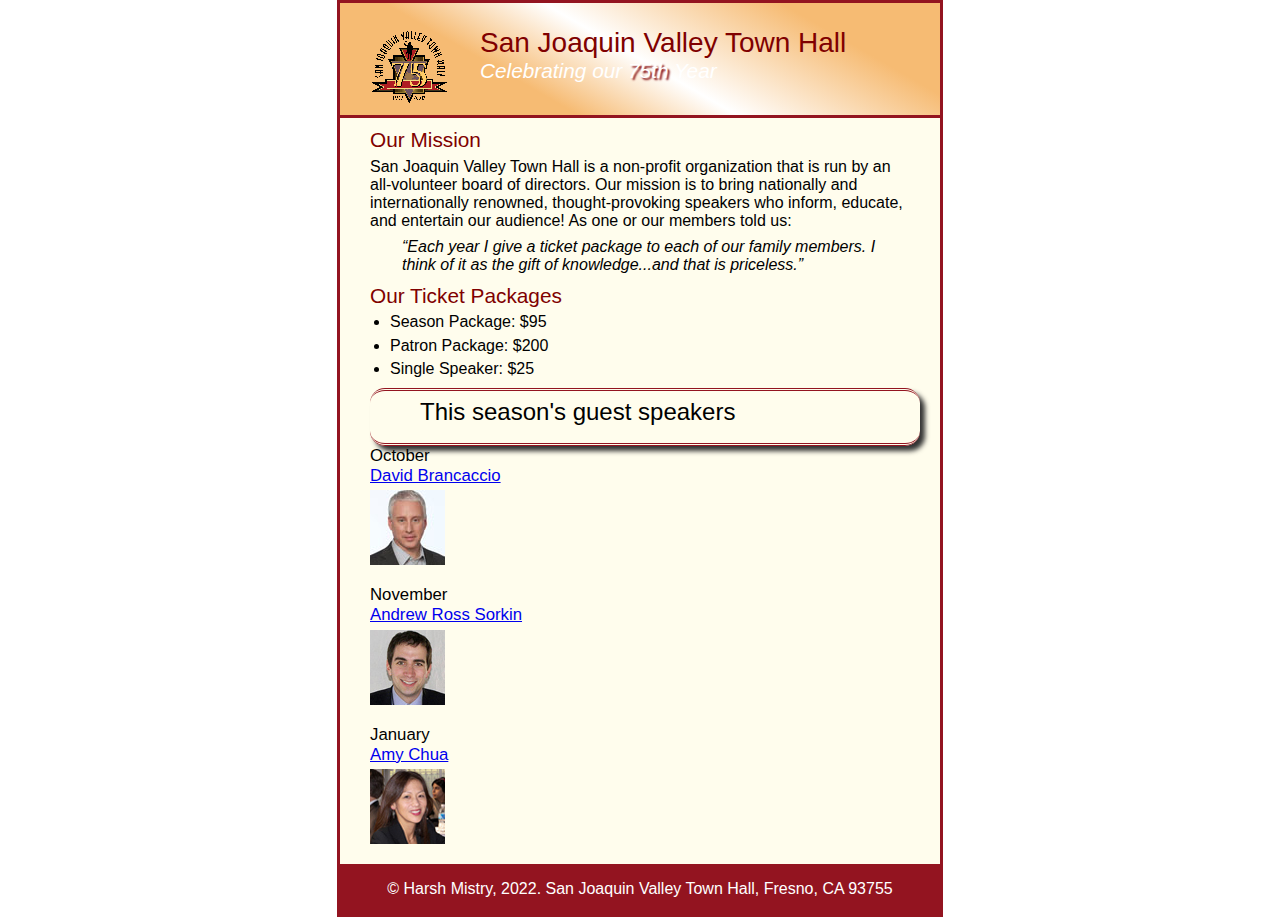
<file: Index.html>
<!DOCTYPE html>
<html lang="en">

<head>
    <meta charset="utf-8">
    <title>San Joaquin Valley Town Hall</title>
    <link rel="shortcut icon" href="images/favicon.ico">
    <link rel="stylesheet" href="styles/c5_main.css">
</head>

<body>
<header>
    <img src="images/town_hall_logo.gif" alt="Town Hall logo" height="80">
    <h2>San Joaquin Valley Town Hall</h2>
    <h3>Celebrating our <span class="shadow">75<sup>th</sup></span> Year</h3>
</header>
<main>
    <h2>Our Mission</h2>
    <p>San Joaquin Valley Town Hall is a non-profit organization that is run by an
        all-volunteer board of directors. Our mission is to bring nationally and
        internationally renowned, thought-provoking speakers who inform, educate,
        and entertain our audience! As one or our members told us:</p>
    <blockquote>&ldquo;Each year I give a ticket package to each of our family members.
        I think of it as the gift of knowledge...and that is priceless.&rdquo;</blockquote>

    <h2>Our Ticket Packages</h2>
    <ul>
        <li>Season Package: $95</li>
        <li>Patron Package: $200</li>
        <li>Single Speaker: $25</li>
    </ul>

    <h1>This season's guest speakers</h1>
    <h3>October<br><a href="speakers/brancaccio.html">David Brancaccio</a></h3>
    <img src="images/brancaccio75.jpg" alt="David Brancaccio photo">
    <h3>November<br><a href="speakers/sorkin.html">Andrew Ross Sorkin</a></h3>
    <img src="images/sorkin75.jpg" alt="Andrew Ross Sorkin photo">
    <h3>January<br><a href="speakers/chua.html">Amy Chua</a></h3>
    <img src="images/chua75.jpg" alt="Amy Chua photo">
</main>
<footer>
    <p>&copy; Harsh Mistry, 2022. San Joaquin Valley Town Hall, Fresno, CA 93755</p>
</footer>
</body>
</html>
</file>
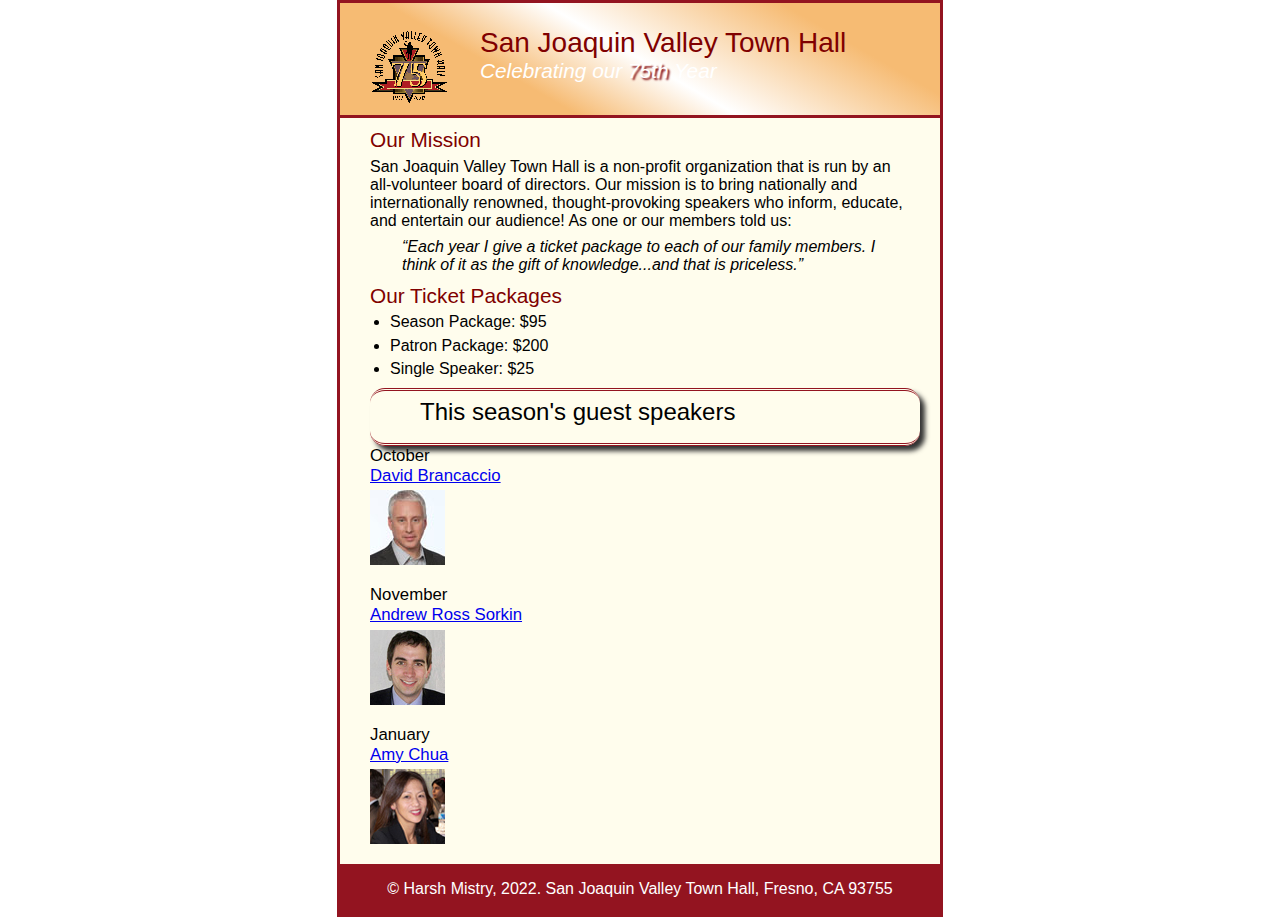
<file: c5_index.html>
<!DOCTYPE html>
<html lang="en">

<head>
	<meta charset="utf-8">
	<title>San Joaquin Valley Town Hall</title>
	<link rel="shortcut icon" href="images/favicon.ico">
	<link rel="stylesheet" href="styles/c5_main.css">
</head>

<body>
	<header>
		<img src="images/town_hall_logo.gif" alt="Town Hall logo" height="80">
		<h2>San Joaquin Valley Town Hall</h2>
		<h3>Celebrating our <span class="shadow">75<sup>th</sup></span> Year</h3>
	</header>
	<main>
		<h2>Our Mission</h2>
		<p>San Joaquin Valley Town Hall is a non-profit organization that is run by an 
			all-volunteer board of directors. Our mission is to bring nationally and 
			internationally renowned, thought-provoking speakers who inform, educate, 
			and entertain our audience! As one or our members told us:</p>
		<blockquote>&ldquo;Each year I give a ticket package to each of our family members. 
			I think of it as the gift of knowledge...and that is priceless.&rdquo;</blockquote>

		<h2>Our Ticket Packages</h2>
		<ul>
			<li>Season Package: $95</li>
			<li>Patron Package: $200</li>
			<li>Single Speaker: $25</li>
		</ul>

		<h1>This season's guest speakers</h1>
		<h3>October<br><a href="speakers/brancaccio.html">David Brancaccio</a></h3>
		<img src="images/brancaccio75.jpg" alt="David Brancaccio photo">
		<h3>November<br><a href="speakers/sorkin.html">Andrew Ross Sorkin</a></h3>
		<img src="images/sorkin75.jpg" alt="Andrew Ross Sorkin photo">
		<h3>January<br><a href="speakers/chua.html">Amy Chua</a></h3>
		<img src="images/chua75.jpg" alt="Amy Chua photo">
	</main>
	<footer>
		<p>&copy; Harsh Mistry, 2022. San Joaquin Valley Town Hall, Fresno, CA 93755</p>
	</footer>
</body>
</html>
</file>
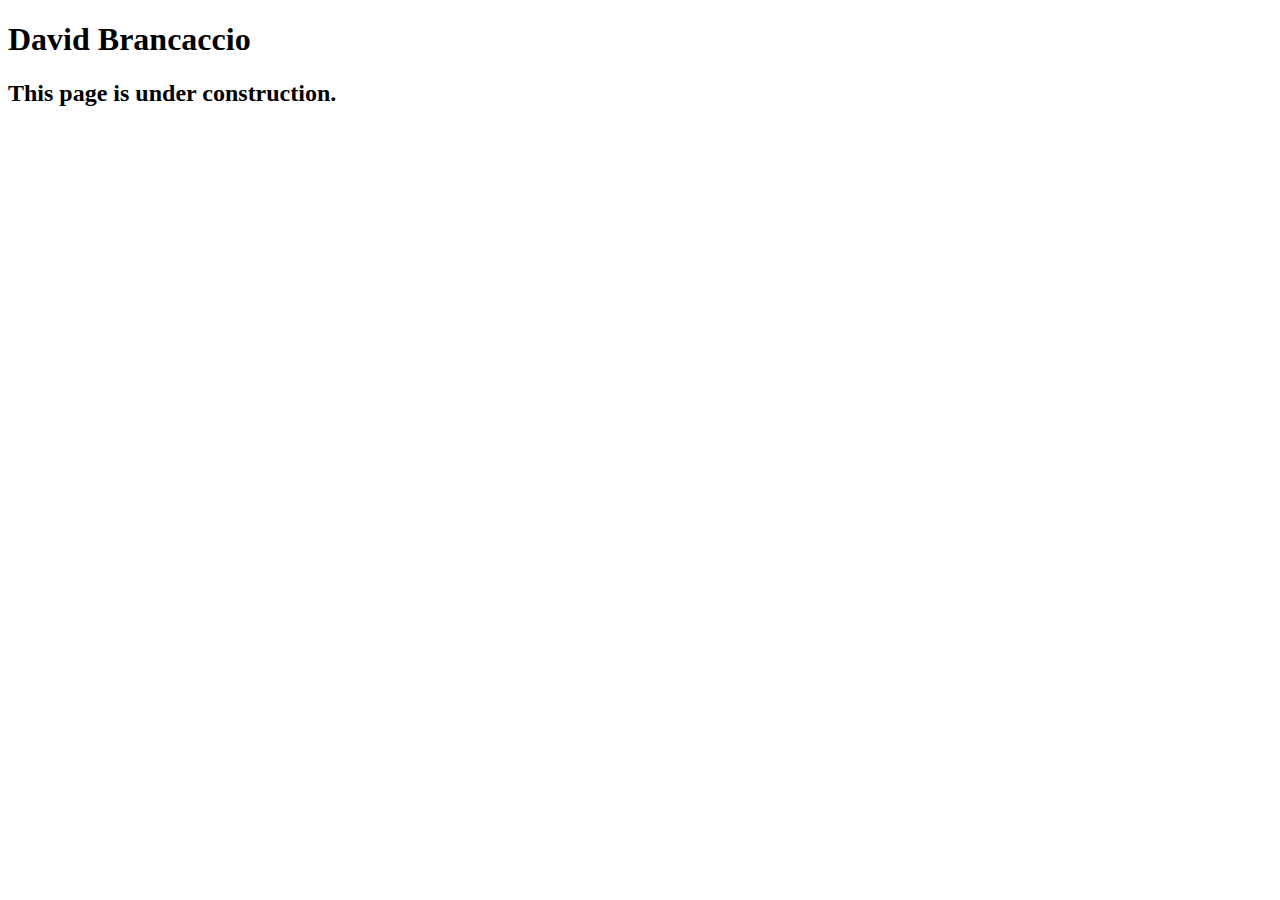
<file: speakers/brancaccio.html>
<!DOCTYPE html>
<html lang="en">

<head>
	<meta charset="utf-8">
	<title>San Joaquin Valley Town Hall</title>
	<link rel="shortcut icon" href="images/favicon.ico">
</head>

<body>
    <main>
	    <h1>David Brancaccio</h1>
	    <h2>This page is under construction.</h2>	        
    </main>
</body>

</html>
</file>
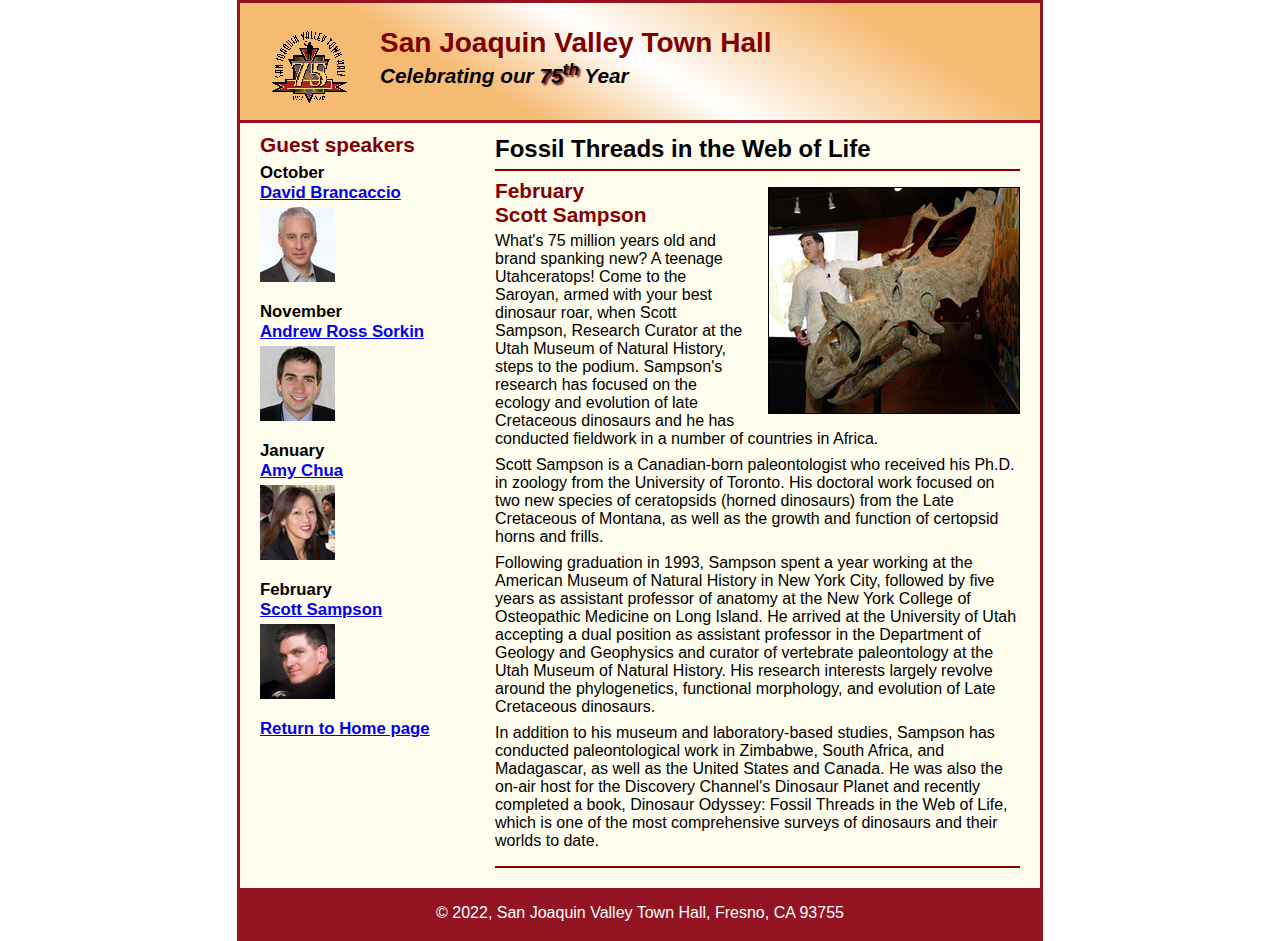
<file: speakers/c6_sampson.html>
<!DOCTYPE html>
<html lang="en">

<head>
	<meta charset="utf-8">
	<title>San Joaquin Valley Town Hall</title>
	<link rel="shortcut icon" href="../images/favicon.ico">
	<link rel="stylesheet" href="../styles/c6_speaker.css">
</head>

<body>
	<header>
		<img src="../images/town_hall_logo.gif" alt="Town Hall logo" height="80">
		<h2>San Joaquin Valley Town Hall</h2>
		<h3>Celebrating our <span class="shadow">75<sup>th</sup></span> Year</h3>
	</header>
	<main>
		<section>
			<h1>Fossil Threads in the Web of Life</h1>
			<article>
				<img src="../images/sampson_dinosaur.jpg" alt="Scott Sampson with dinosaur">
				<h2>February<br>Scott Sampson</h2>
				<p>What's 75 million years old and brand spanking new? A teenage Utahceratops! Come to the 
				   Saroyan, armed with your best dinosaur roar, when Scott Sampson, Research Curator at the 
				   Utah Museum of Natural History, steps to the podium. Sampson's research has focused on the 
				   ecology and evolution of late Cretaceous dinosaurs and he has conducted fieldwork in a number 
				   of countries in Africa.</p>
				<p>Scott Sampson is a Canadian-born paleontologist who received his Ph.D. in zoology from the 
				   University of Toronto. His doctoral work focused on two new species of ceratopsids (horned 
				   dinosaurs) from the Late Cretaceous of Montana, as well as the growth and function of certopsid 
				   horns and frills.</p>
				<p>Following graduation in 1993, Sampson spent a year working at the American Museum of Natural 
				   History in New York City, followed by five years as assistant professor of anatomy at the New 
				   York College of Osteopathic Medicine on Long Island. He arrived at the University of Utah 
				   accepting a dual position as assistant professor in the Department of Geology and Geophysics 
				   and curator of vertebrate paleontology at the Utah Museum of Natural History. His research 
				   interests largely revolve around the phylogenetics, functional morphology, and evolution of 
				   Late Cretaceous dinosaurs.</p>
				<p>In addition to his museum and laboratory-based studies, Sampson has conducted paleontological 
				   work in Zimbabwe, South Africa, and Madagascar, as well as the United States and Canada. He was 
				   also the on-air host for the Discovery Channel's Dinosaur Planet and recently completed a book, 
				   Dinosaur Odyssey: Fossil Threads in the Web of Life, which is one of the most 
				   comprehensive surveys of dinosaurs and their worlds to date.</p>
			</article>
		</section>
		
		<aside>
			<h2>Guest speakers</h2>
			<h3>October<br><a href="../speakers/brancaccio.html">David Brancaccio</a></h3>
			<img src="../images/brancaccio75.jpg" alt="David Brancaccio photo">
			<h3>November<br><a href="../speakers/sorkin.html">Andrew Ross Sorkin</a></h3>
			<img src="../images/sorkin75.jpg" alt="Andrew Ross Sorkin photo">
			<h3>January<br><a href="../speakers/chua.html">Amy Chua</a></h3>
			<img src="../images/chua75.jpg" alt="Amy Chua photo">
			<h3>February<br><a href="../speakers/c6_sampson.html">Scott Sampson</a></h3>
			<img src="../images/sampson75.jpg" alt="Scott Sampson photo">
			<h3><a href="../c6_index.html">Return to Home page</a></h3>
		</aside>
	</main>
	<footer>
		<p>&copy; 2022, San Joaquin Valley Town Hall, Fresno, CA 93755</p>
	</footer>
</body>
</html>
</file>
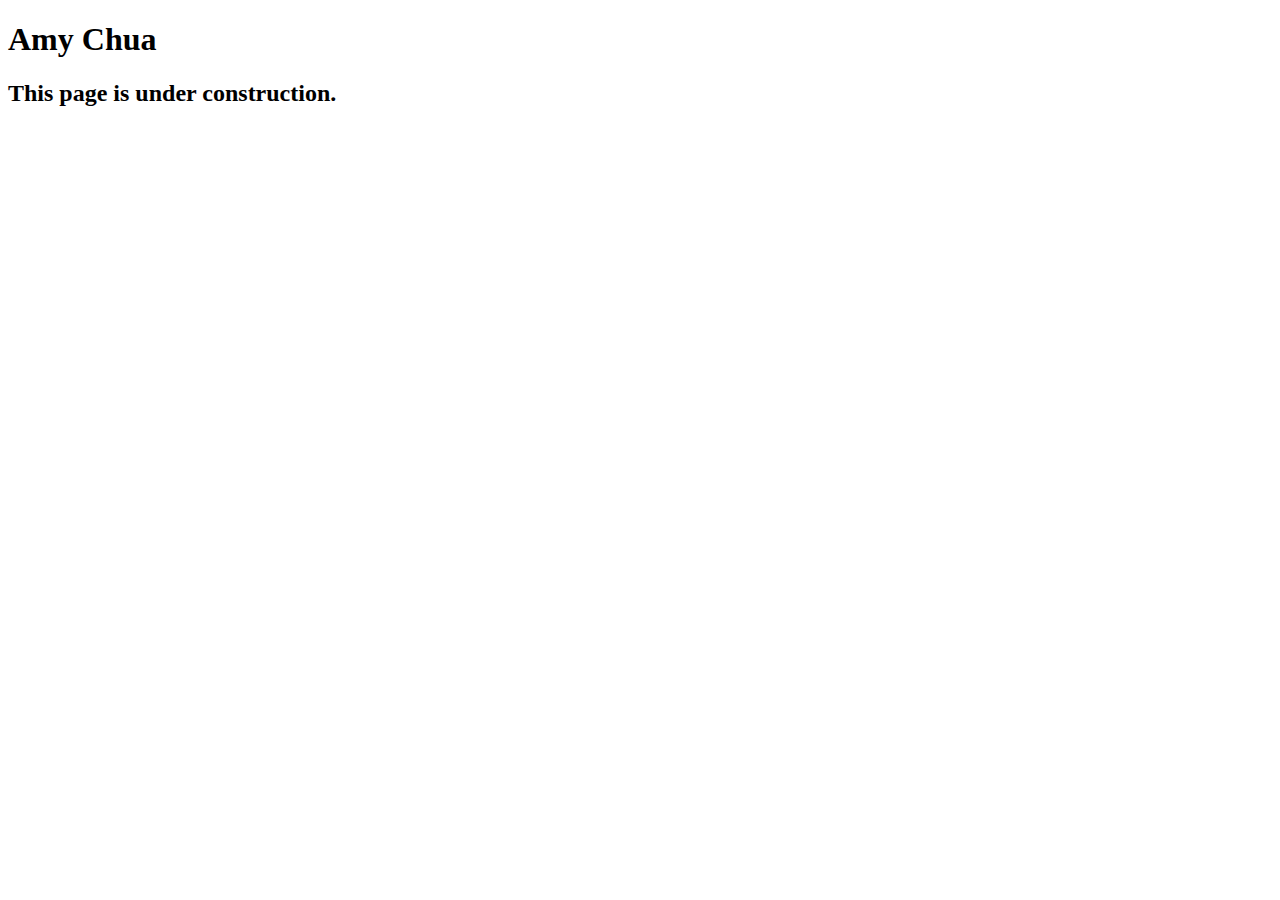
<file: speakers/chua.html>
<!DOCTYPE html>
<html lang="en">

<head>
	<meta charset="utf-8">
	<title>San Joaquin Valley Town Hall</title>
	<link rel="shortcut icon" href="images/favicon.ico">
</head>

<body>
	<main>
		<h1>Amy Chua</h1>
		<h2>This page is under construction.</h2>
	</main>
</body>

</html>
</file>
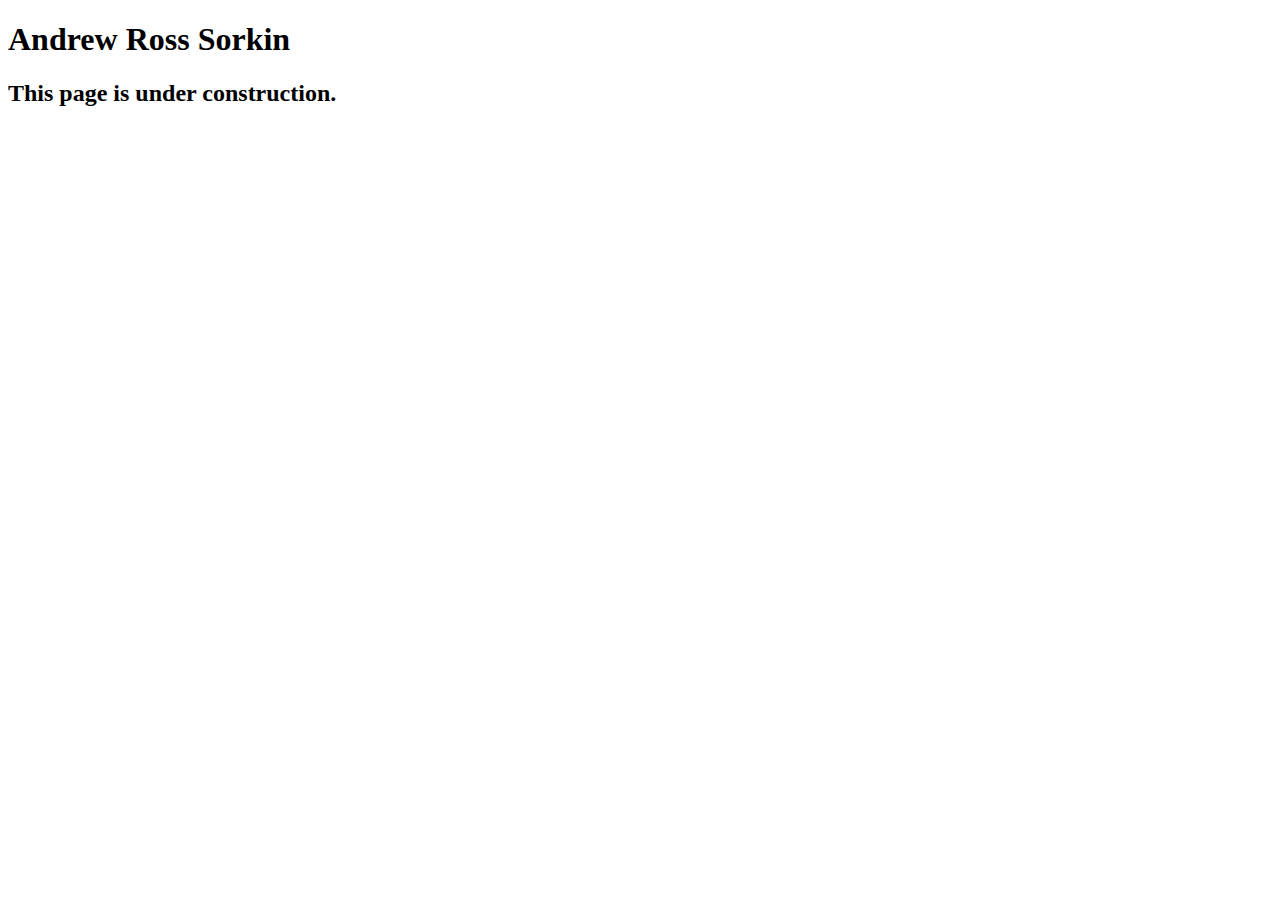
<file: speakers/sorkin.html>
<!DOCTYPE html>
<html lang="en">

<head>
	<meta charset="utf-8">
	<title>San Joaquin Valley Town Hall</title>
	<link rel="shortcut icon" href="images/favicon.ico">
</head>

<body>
	<main>
		<h1>Andrew Ross Sorkin</h1>
		<h2>This page is under construction.</h2>
	</main>
</body>

</html>
</file>
<file: styles/c5_main.css>
/* custom property */
:root {
	--global-color-1: #800000;
}


/* the styles for the elements */
body {
	font-family: Arial, Helvetica, sans-serif;
    font-size: 100%;
    margin-left: 10px;
	width: 600px;
	margin: 0 auto;
	border: 3px solid #931420;
	background-color: #fffded;

}
html {
	background-color: white;
}

a:focus, a:hover {
	font-style: italic;
}
/* the styles for the header */
header {
	border-bottom: 3px solid #931420;
	padding: 1.5em 0 2em;
	background-color: #931420;
	color: white;
	background: linear-gradient(30deg, #f6bb73 0%, #f6bb73 30%, white 50%, #f6bb73 80%, #f6bb73 100%);
}
main h1 {
	border-top: 3px solid #931420;
	border-bottom: 3px solid #931420;
}

header h2 {
	font-size: 175%;
	color: var(--global-color-1);
	text-indent: 0;
}
header h3 {
	font-size: 130%;
	font-style: italic;
	text-indent: 0;

}
header img {
	float: left;
	padding: 0 30px;


}
.shadow {
	text-shadow: 2px 2px 2px var(--global-color-1);
}
/* the styles for the main content */
main {
	clear: left;
	padding: 0 30px;
}
main h1 {
	font-size: 150%;
	padding: .3em 0 15px;
	font-family: Arial;
	width: 500px;
	height: 30px;
	padding-left: 50px;
	border-style: double;
	border-radius: 15px;
	box-shadow: 5px 5px 5px #333;
}
main h2 {
	color: var(--global-color-1);
	font-size: 130%;
	padding: .5em 0 .25em 0;
}
main h3 {
	font-size: 105%;
	padding-bottom: .25em;
}
main img {
	padding-bottom: 1em;
}
main p {
	padding-bottom: .5em;
}
main blockquote {
	padding: 0 2em;
	font-style: italic;
}
main ul {
	padding: 0 0 .25em 1.25em;
}
main li {
	padding-bottom: .35em;
}

/* the styles for the footer */
footer p {
	text-align: center;
	padding: 1em 0;
	color: white;
}
footer {
	background-color: #931420;
}

* {
	margin: 0;
	padding: 0;
	border: 0;
	font-size: 100%;
	font: inherit;
	vertical-align: baseline;
}

blockquote {
	font-style: italic;

}
</file>
<file: styles/c6_speaker.css>
/* the styles for the elements */
* {
	margin: 0;
	padding: 0;
}
html {
	background-color: white;
}
body {
	font-family: Arial, Helvetica, sans-serif;
    font-size: 100%;
    width: 800px;
    margin: 0 auto;
    border: 3px solid #931420;
    background-color: #fffded;
}
a:focus, a:hover {
	font-style: italic;
}
/* the styles for the header */
header {
	padding: 1.5em 0 2em 0;
	border-bottom: 3px solid #931420;
		background-image: -moz-linear-gradient(
	    30deg, #f6bb73 0%, #f6bb73 30%, white 50%, #f6bb73 80%, #f6bb73 100%);
	background-image: -webkit-linear-gradient(
	    30deg, #f6bb73 0%, #f6bb73 30%, white 50%, #f6bb73 80%, #f6bb73 100%);
	background-image: -o-linear-gradient(
	    30deg, #f6bb73 0%, #f6bb73 30%, white 50%, #f6bb73 80%, #f6bb73 100%);
	background-image: linear-gradient(
	    30deg, #f6bb73 0%, #f6bb73 30%, white 50%, #f6bb73 80%, #f6bb73 100%);
}
header h2 {
	font-size: 175%;
	color: #800000;
}
header h3 {
	font-size: 130%;
	font-style: italic;
}
header img {
	float: left;
	padding: 0 30px;
}
.shadow {
	text-shadow: 2px 2px 2px #800000;
}
/* the styles for the section */
section {
	width: 525px;
	float: right;
	padding: 0 20px 20px 20px;
}
section h1 {
	font-size: 150%;
	padding: .5em 0 .25em 0;
	margin: 0;
}
section h2 {
	color: #800000;
	font-size: 130%;
	padding: .5em 0 .25em 0;
}
section p {
	padding-bottom: .5em;
}
section blockquote {
	padding: 0 2em;
	font-style: italic;
}
section ul {
	padding: 0 0 .25em 1.25em;
}
section li {
	padding-bottom: .35em;
}

/* the styles for the article */
article {
	padding: .5em 0;
	border-top: 2px solid #800000;
	border-bottom: 2px solid #800000;
}
article h2 {
	padding-top: 0;
}
article h3 {
	font-size: 105%;
	padding-bottom: .25em;
}
article img {
	float: right;
	margin: .5em 0 1em 1em;
	border: 1px solid black;
}

/* the styles for the aside */
aside {
	width: 215px;
	float: right;
	padding: 0 0 20px 20px;
}
aside h2 {
	color: #800000;
	font-size: 130%;
	padding: .5em 0 .25em 0;
}
aside h3 {
	font-size: 105%;
	padding-bottom: .25em;
}
aside img {
	padding-bottom: 1em;
}

/* the styles for the footer */
footer {
	background-color: #931420;
	clear: both;

}
footer p {
	text-align: center;
	color: white;
	padding: 1em 0;
}
</file>
